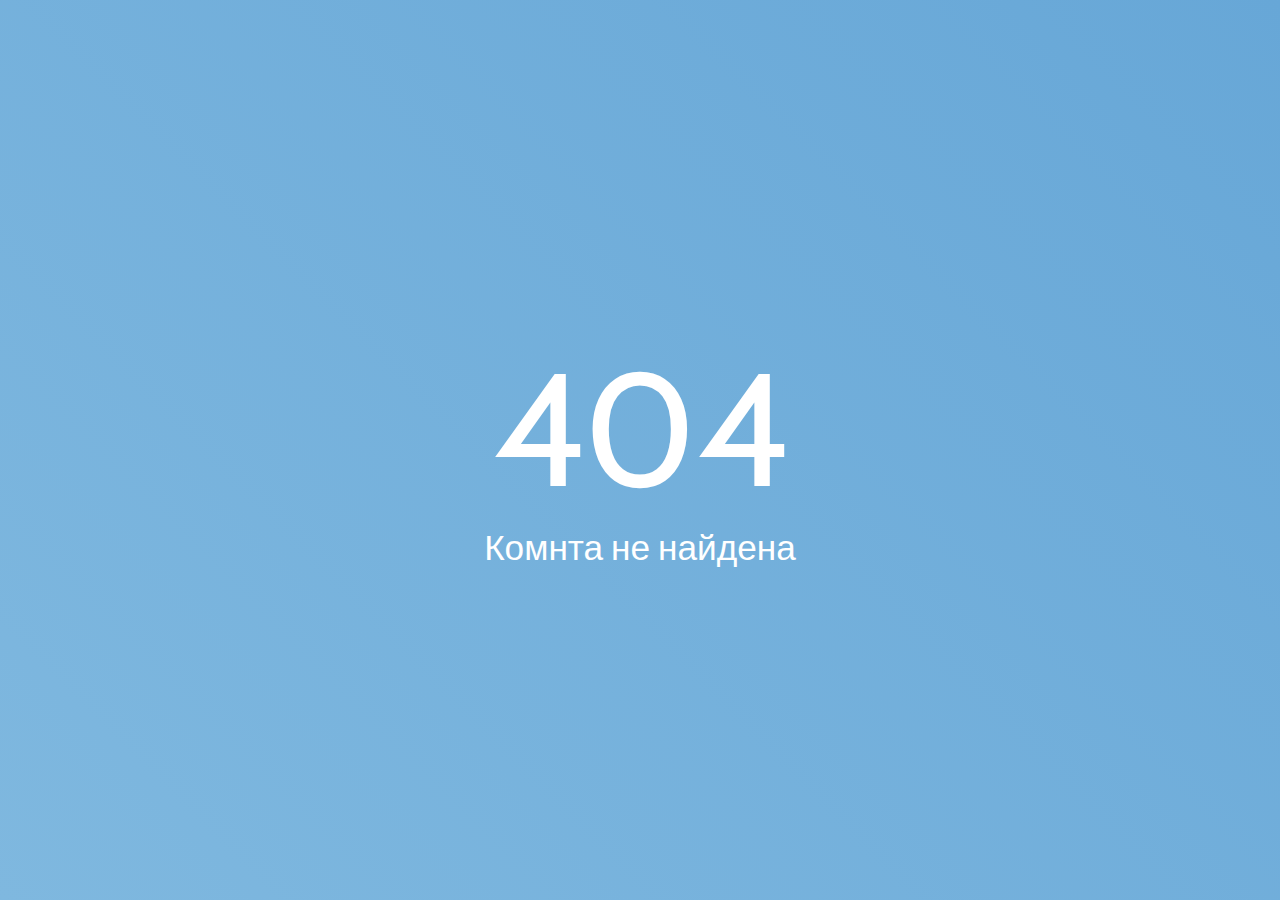
<file: templates/room_error.html>
<!DOCTYPE html>
<html lang="ru">
<head>
    <meta charset="UTF-8">
    <meta http-equiv="X-UA-Compatible" content="IE=edge">
    <meta name="viewport" content="width=device-width, initial-scale=1.0">
    <link rel="stylesheet" href="../static/css/style.css">
    <title>Комната не найдена</title>
</head>
<body>
    <div class="container">
        <div class="error-box">
            <span>404</span>
            <span>Комнта не найдена</span>
        </div>
    </div>
</body>
</html>
</file>
<file: static/css/style.css>
@import url('https://fonts.googleapis.com/css2?family=Cabin:wght@700&display=swap');

*{
    margin: 0;
    padding: 0;
    box-sizing: border-box;
}

:root{
    --bg-1: #7fb8df;
    --bg-2: #67a7d7;
    --palyer-one: #df6262;
    --player-two: #4c86b2;
    --draw-color: #4cb260;
    --text: white;
    --bg-cell: var(--text);
    --bg-active-btn: #dbdbdb;
    --cell-hover: #e8e8e8;
}

.container{
    width: 100%;
    min-height: 100vh;
    display: flex;
    justify-content: center;
    align-items: center;
    gap: 10px;
    background: linear-gradient(45deg, var(--bg-1), var(--bg-2));

    -ms-user-select: none; 
    -moz-user-select: none; 
    -webkit-user-select: none; 
    user-select: none; 

    font-family: 'Cabin', sans-serif;
}

.box-field{
    display: flex;
    flex-direction: column;
    gap: 10px;
}

h1{
    font-size: 30px;
    text-align: center;
    color: var(--text);
}

.current-player-box{
    padding: 5px;
    height: 50px;
    display: flex;
    gap: 10px;
    justify-content: space-evenly;
    align-items: center;
    background-color: var(--bg-cell);
    border-radius: 10px;
}

.selecter-box{
    display: flex;
    width: 200%;
    overflow: hidden;
    border-radius: 10px;
}

.selecter{
    overflow: hidden;
    position: relative;
    z-index: 1;

    display: flex;
    align-items: center;
    justify-content: center;

    cursor: default;

    color: var(--bg-2);

    width: 100%;
    height: 100%;
    padding: 5px;

    font-size: 20px;
    text-transform: uppercase;
    font-weight: 600;
    text-align: center;
}

.selecter::before{
    content: '';
    z-index: -1;
    position: absolute;

    top: 0;
    left: 0;

    width: 100%;
    height: 100%;

    background-color: var(--bg-2);
}

#X::before{
    animation: turn-out-x 0.3s;
    left: 100%;
}

#O::before{
    animation: turn-out-o 0.3s;
    left: -100%;
}

.current-player{
    color: var(--text);
}

.current-player#X::before{
    animation: turn-in-x 0.3s;
    left: 0%;
}

.current-player#O::before{
    animation: turn-in-o 0.3s;
    left: 0%;
}


/* анимации для текущего игрока */

@keyframes turn-in-x{
    from{
        left: 100%;
    }
    to{
        left: 0%;
    }
}

@keyframes turn-out-x{
    from{
        left: 0;
    }
    to{
        left: 100%;
    }
}

@keyframes turn-in-o{
    from{
        left: -100%;
    }
    to{
        left: 0%;
    }
}

@keyframes turn-out-o{
    from{
        left: 0;
    }
    to{
        left: -100%;
    }
}

/* конец анимаций для текущего игрока */


.field{
    display: grid;
    grid-template-columns: repeat(3, 150px);
    grid-template-rows: repeat(3, 150px);
    gap: 10px;
}

.btn{
    cursor: pointer;
    font-family: 'Cabin', sans-serif;
    font-size: 50px;
    color: var(--bg-2);
    border-radius: 10px;
    border: none;
    outline: none;
}

.btn:hover:enabled{
    background-color: var(--cell-hover);
}

.btn:disabled{
    cursor: default;
}

.link-box{
    display: flex;
    gap: 10px;
}

.material-symbols-outlined {
    cursor: pointer;

    background-color: var(--bg-cell);
    border-radius: 10px;
    display: flex;
    justify-content: center;
    align-items: center;
    padding: 5px;
    font-size: 20px;
    color: rgb(42, 103, 144);

    font-variation-settings:
    'FILL' 0,
    'wght' 400,
    'GRAD' 0,
    'opsz' 48
}

.copyed{
    animation: confirm 4s;
}

.copy-btn::after{
    content: 'content_copy';
}

.copyed::after{
    content: 'content_copy';
    animation: swicthText 4s;
}

@keyframes confirm{
    from {
        background-color: white;
        color: rgb(42, 103, 144);
    }

    25%{
        background-color: rgb(104, 196, 104);
        color: white;
    }

    75%{
        background-color: rgb(104, 196, 104);
        color: white;
    }

    to {
        background-color: white;
        color: rgb(42, 103, 144);
    }
}

@keyframes swicthText{
    from{
        content: 'content_copy'
    }

    25%{
        content: 'done';
    }

    75%{
        content: 'done';
    }

    to{
        content: 'content_copy';
    }
}

input{
    width: 100%;
    height: 30px;
    font-size: 1.2em;
    padding: 10px;
    outline: none;
    border: none;
    border-radius: 10px;
}

.score{
    color: var(--text);

    width: 100%;
    height: 100%;
    padding: 5px;

    display: flex;
    justify-content: center;
    align-items: center;

    background-color: white;
    border-radius: 10px;

    font-size: 20px;
    text-transform: uppercase;
    font-weight: 600;
}

.left{
    background-color: var(--palyer-one);
}

.right{
    background-color: var(--player-two);
}

.legend{
    display: grid;
    grid-template-columns: 25% 1fr 25%;
    font-size: 15px;
}

.legend div{
    color: white;
    display: flex;
    justify-content: center;
}

/* Попап */
.pop-up-container{
    z-index: 2;
    width: 100%;
    min-height: 100vh;
    position: absolute;

    display: none;
    place-items: center;
    
    background-color: #00000081;
}

.pop-up-case{
    background-color: var(--text);
    padding: 20px;
    border-radius: 10px;
    display: flex;
    flex-direction: column;
    gap: 30px;
}

.pop-up-case h1{
    color: var(--bg-2);
}

#winner{
    color: var(--palyer-one);
}

.popUp-btn-ctrl{
    display: grid;
    grid-template-columns: 1fr 1fr;
    gap: 10px;
}

.popUp-ctrl-btn{
    cursor: pointer;
    z-index: 1;
    overflow: hidden;
    position: relative;
    padding: 10px;
    border: none;
    outline: none;
    border-radius: 10px;
    font-size: 20px;
    color: var(--bg-2);
}

.popUp-ctrl-btn:enabled:hover{
    color: var(--text);
    transition: color 0.3s ease-in;
}

.popUp-ctrl-btn:enabled::after{
    z-index: -1;
    content: '';
    position: absolute;
    top: 0;
    left: 0;
    transform: scale(0);
    border-radius: 10px;
    width: 100%;
    height: 100%;
    background-color: var(--bg-1);
    transition: all 0.3s ease-in;
}

.popUp-ctrl-btn:enabled:hover::after{
    transform: scale(1.1);
    transition: all 0.3s ease-out;
}


/* Тут обслуживается окно для mainmenu */
.main-box{
    display: flex;
    flex-direction: column;
    gap: 10px;
}

.menu{
    display: flex;
    flex-direction: column;
    gap: 5px;
}

.mode-btn{
    width: 100%;
    padding: 10px;
    border-radius: 10px;
    outline: none;
    border: none;
    color: var(--bg-2);
}

/* room_error.html */
.error-box{
    color: var(--text);
    font-size: 2.2rem;
    display: flex;
    flex-direction: column;
    align-items: center;
}

.error-box span:nth-child(1){
    text-align: center;
    font-size: 10rem;
}
</file>
